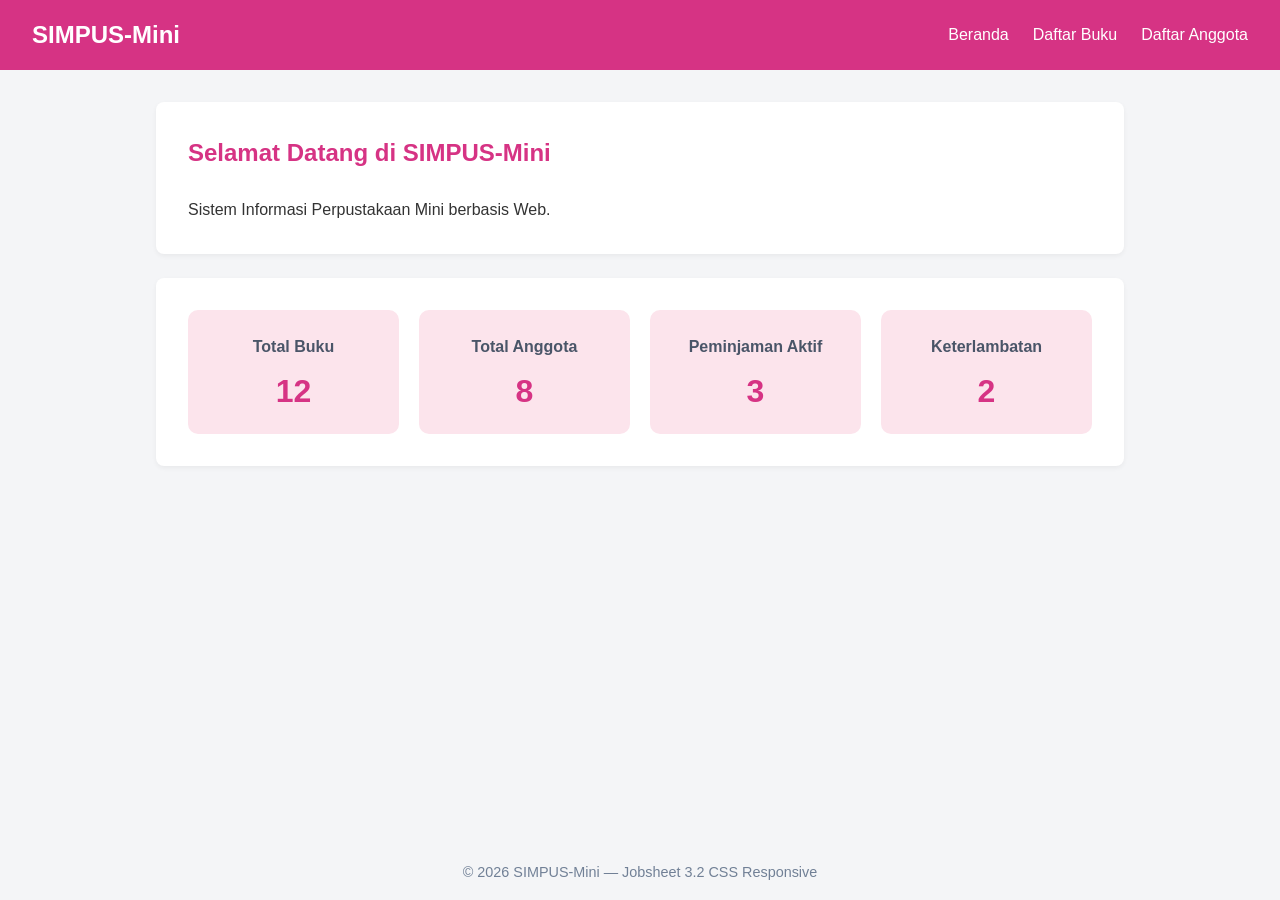
<file: index.html>
<!DOCTYPE html>
<html lang="id">
<head>
    <meta charset="UTF-8">
    <meta name="viewport" content="width=device-width, initial-scale=1">
    <title>SIMPUS-Mini | Beranda</title>
    <link rel="stylesheet" href="assets/css/style.css">
</head>
<body>
    <header>
        <h1>SIMPUS-Mini</h1>
        <nav>
            <ul>
                <li><a href="index.html">Beranda</a></li>
                <li><a href="buku/list.html">Daftar Buku</a></li>
                <li><a href="anggota/list.html">Daftar Anggota</a></li>
            </ul>
        </nav>
        <input type="checkbox" id="menu-toggle">
        <label for="menu-toggle" class="hamburger">&#9776;</label>
    </header>

    <main>
        <section>
            <h2>Selamat Datang di SIMPUS-Mini</h2>
            <p>Sistem Informasi Perpustakaan Mini berbasis Web.</p>
        </section>

        <section class="stats-grid">
            <article>
                <h3>Total Buku</h3>
                <p>12</p>
            </article>
            <article>
                <h3>Total Anggota</h3>
                <p>8</p>
            </article>
            <article>
                <h3>Peminjaman Aktif</h3>
                <p>3</p>
            </article>
            <article>
                <h3>Keterlambatan</h3>
                <p>2</p>
            </article>
        </section>
    </main>

    <footer>
        <p>&copy; 2026 SIMPUS-Mini &mdash; Jobsheet 3.2 CSS Responsive</p>
    </footer>
</body>
</html>
</file>
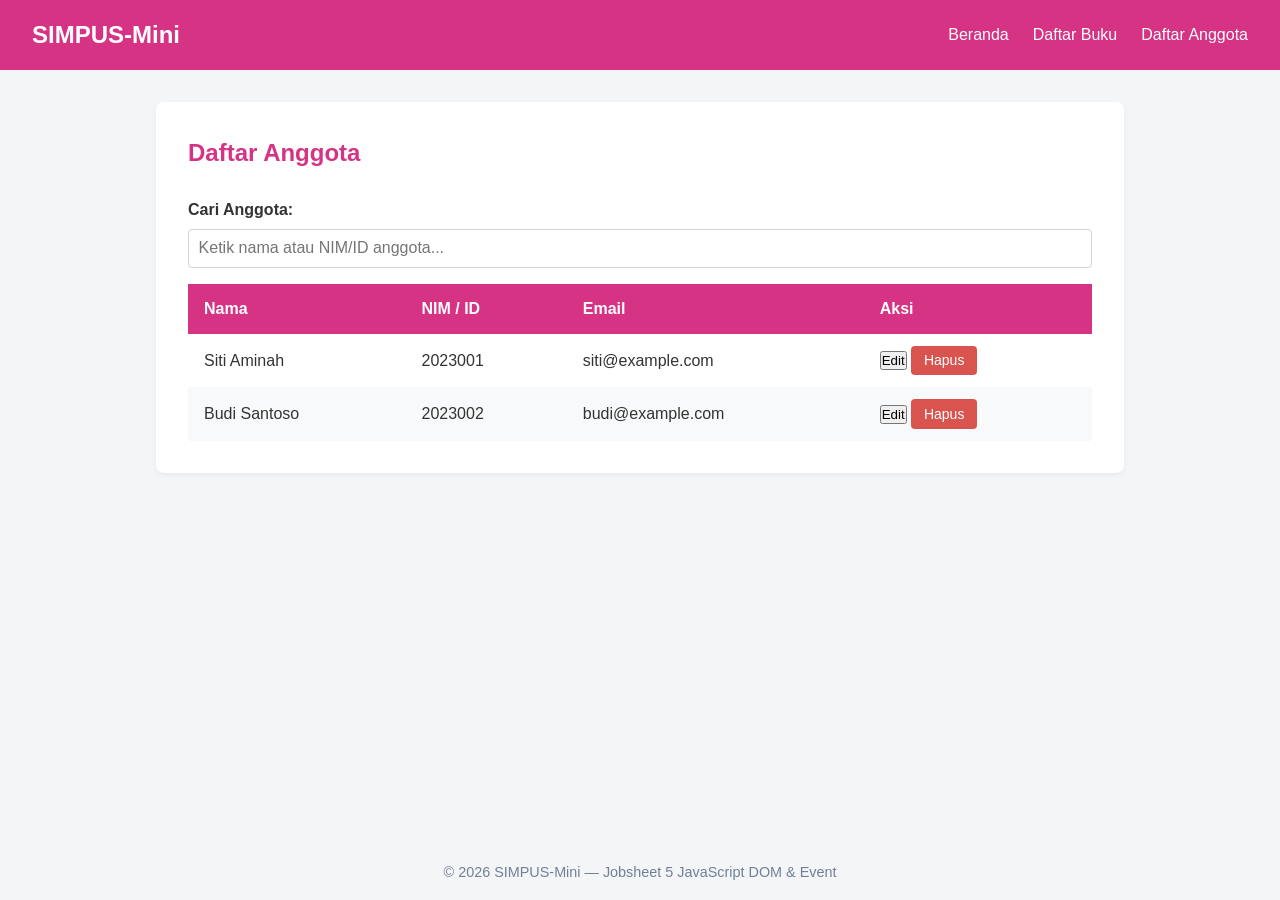
<file: anggota/list.html>
<!DOCTYPE html>
<html lang="id">
<head>
    <meta charset="UTF-8">
    <meta name="viewport" content="width=device-width, initial-scale=1">
    <title>SIMPUS-Mini | Daftar Anggota</title>
    <link rel="stylesheet" href="../assets/css/style.css">
</head>
<body>
    <header>
        <h1>SIMPUS-Mini</h1>
        <button type="button" id="nav-toggle-btn" class="nav-toggle-label" aria-label="Menu">&#9776;</button>
        <nav>
            <ul>
                <li><a href="../index.html">Beranda</a></li>
                <li><a href="../buku/list.html">Daftar Buku</a></li>
                <li><a href="list.html">Daftar Anggota</a></li>
            </ul>
        </nav>
    </header>

    <main>
        <section>
            <h2>Daftar Anggota</h2>

            <div class="search-box">
                <label for="search-input">Cari Anggota:</label>
                <input type="text" id="search-input" placeholder="Ketik nama atau NIM/ID anggota...">
            </div>

            <div class="table-responsive">
                <table>
                    <thead>
                        <tr>
                            <th>Nama</th>
                            <th>NIM / ID</th>
                            <th>Email</th>
                            <th>Aksi</th>
                        </tr>
                    </thead>
                    <tbody>
                        <tr>
                            <td>Siti Aminah</td>
                            <td>2023001</td>
                            <td>siti@example.com</td>
                            <td>
                                <button type="button">Edit</button>
                                <button type="button" class="btn-hapus">Hapus</button>
                            </td>
                        </tr>
                        <tr>
                            <td>Budi Santoso</td>
                            <td>2023002</td>
                            <td>budi@example.com</td>
                            <td>
                                <button type="button">Edit</button>
                                <button type="button" class="btn-hapus">Hapus</button>
                            </td>
                        </tr>
                    </tbody>
                </table>
            </div>
        </section>
    </main>

    <footer>
        <p>&copy; 2026 SIMPUS-Mini &mdash; Jobsheet 5 JavaScript DOM & Event</p>
    </footer>

    <script src="../assets/js/app.js"></script>
</body>
</html>
</file>
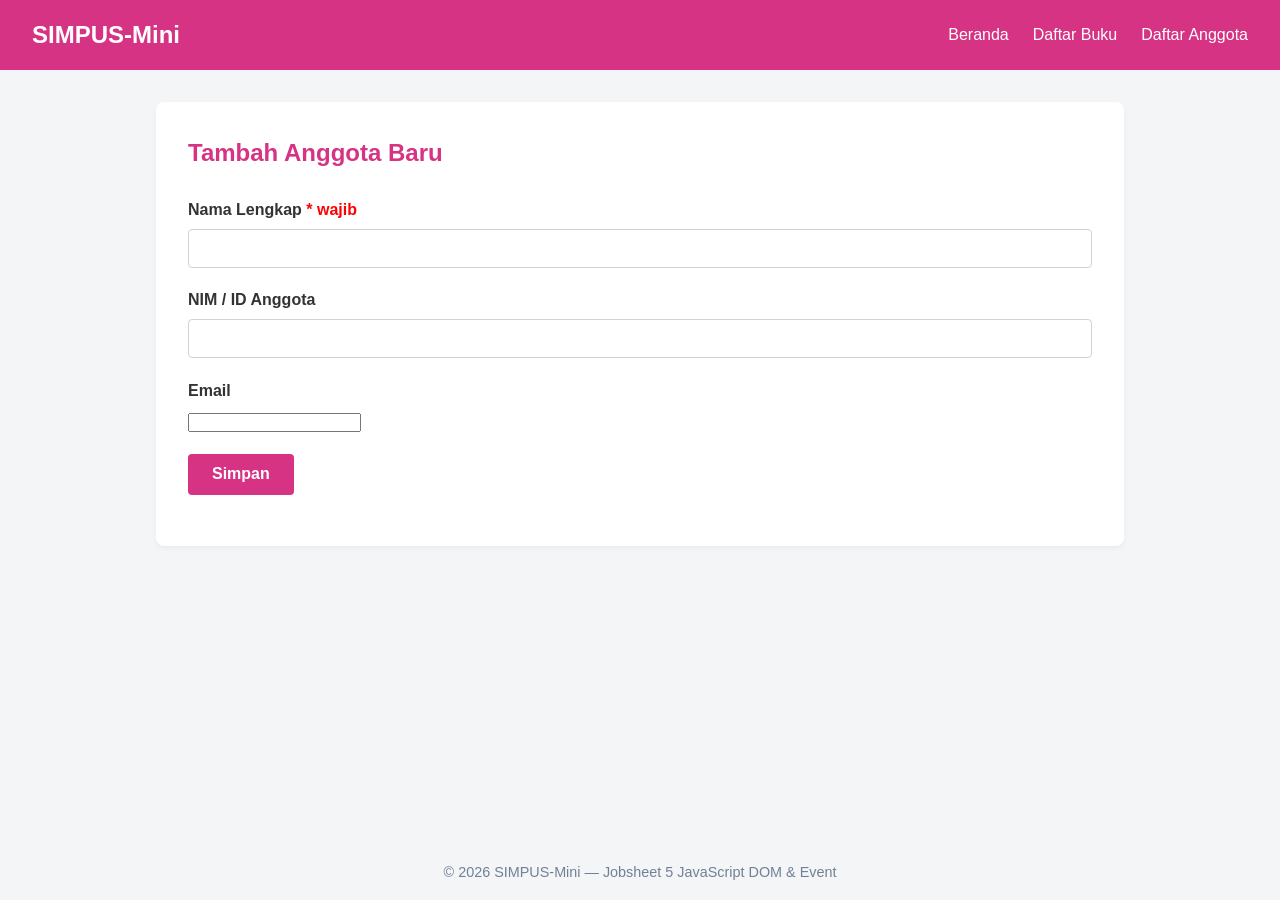
<file: anggota/tambah.html>
<!DOCTYPE html>
<html lang="id">
<head>
    <meta charset="UTF-8">
    <meta name="viewport" content="width=device-width, initial-scale=1">
    <title>SIMPUS-Mini | Tambah Anggota</title>
    <link rel="stylesheet" href="../assets/css/style.css">
</head>
<body>
    <header>
        <h1>SIMPUS-Mini</h1>
        <button type="button" id="nav-toggle-btn" class="nav-toggle-label" aria-label="Menu">&#9776;</button>
        <nav>
            <ul>
                <li><a href="../index.html">Beranda</a></li>
                <li><a href="../buku/list.html">Daftar Buku</a></li>
                <li><a href="list.html">Daftar Anggota</a></li>
            </ul>
        </nav>
    </header>

    <main>
        <section>
            <h2>Tambah Anggota Baru</h2>
            <form id="form-tambah" novalidate>
                <p>
                    <label for="nama">Nama Lengkap <span style="color:red">* wajib</span></label>
                    <input type="text" id="nama" name="nama">
                </p>
                <p>
                    <label for="nim">NIM / ID Anggota</label>
                    <input type="text" id="nim" name="nim">
                </p>
                <p>
                    <label for="email">Email</label>
                    <input type="email" id="email" name="email">
                </p>
                <p>
                    <button type="submit">Simpan</button>
                </p>
            </form>
        </section>
    </main>

    <footer>
        <p>&copy; 2026 SIMPUS-Mini &mdash; Jobsheet 5 JavaScript DOM & Event</p>
    </footer>

    <script src="../assets/js/app.js"></script>
</body>
</html>
</file>
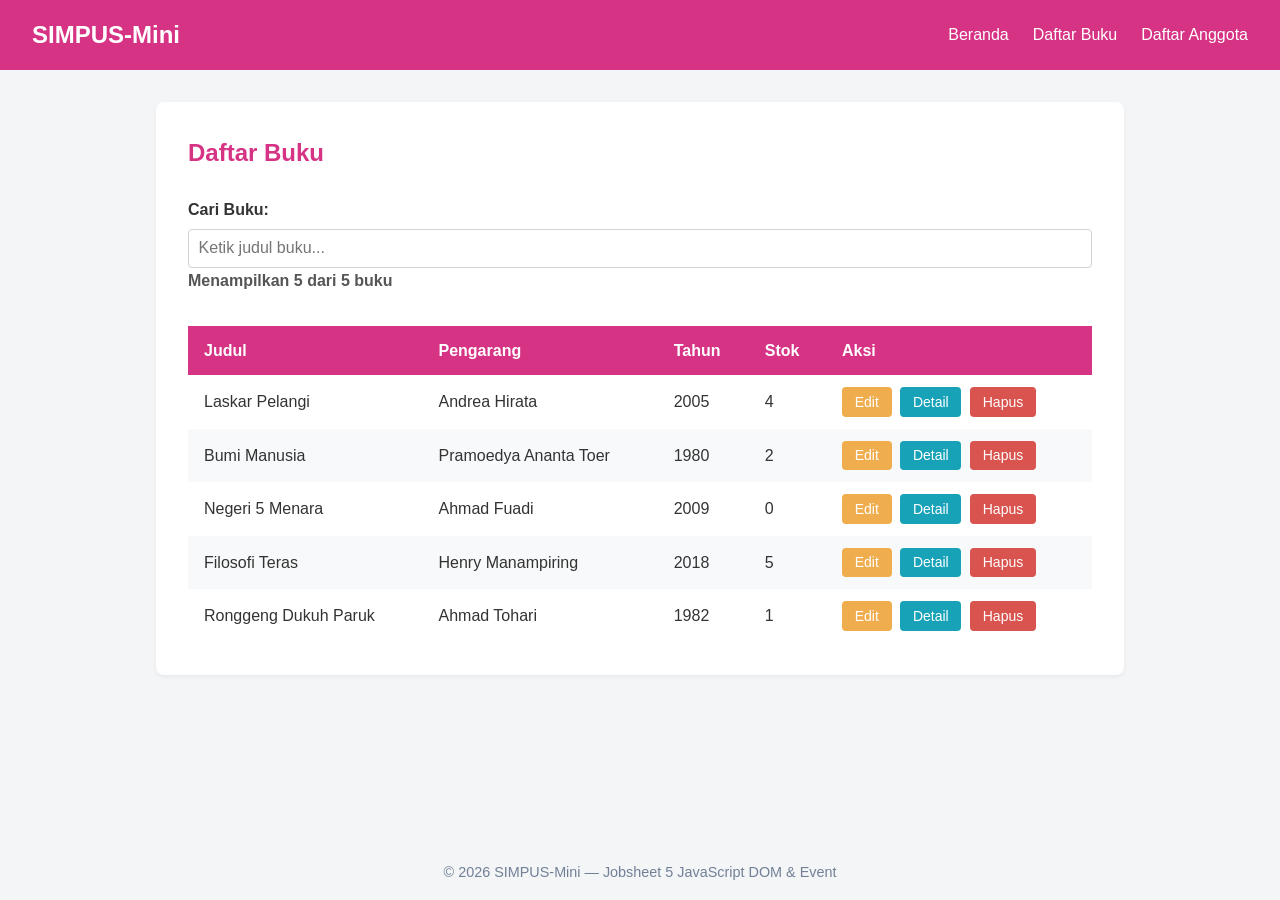
<file: buku/list.html>
<!DOCTYPE html>
<html lang="id">
<head>
    <meta charset="UTF-8">
    <meta name="viewport" content="width=device-width, initial-scale=1">
    <title>SIMPUS-Mini | Daftar Buku</title>
    <link rel="stylesheet" href="../assets/css/style.css">
</head>
<body>
    <header>
        <h1>SIMPUS-Mini</h1>
        <button type="button" id="nav-toggle-btn" class="nav-toggle-label" aria-label="Menu">&#9776;</button>
        <nav>
            <ul>
                <li><a href="../index.html">Beranda</a></li>
                <li><a href="list.html">Daftar Buku</a></li>
                <li><a href="../anggota/list.html">Daftar Anggota</a></li>
            </ul>
        </nav>
    </header>

    <main>
        <section>
            <h2>Daftar Buku</h2>

            <div class="search-box">
                <label for="search-input">Cari Buku:</label>
                <input type="text" id="search-input" placeholder="Ketik judul buku...">
            </div>

            <p id="table-counter" style="font-weight: 600; margin-bottom: 1rem; color: #555;"></p>
            
            <div class="table-responsive">
                <table>
                    <thead>
                        <tr>
                            <th>Judul</th>
                            <th>Pengarang</th>
                            <th>Tahun</th>
                            <th>Stok</th>
                            <th>Aksi</th>
                        </tr>
                    </thead>
                    <tbody>
                        <tr>
                            <td>Laskar Pelangi</td>
                            <td>Andrea Hirata</td>
                            <td>2005</td>
                            <td>4</td>
                            <td>
                                <button type="button" class="btn-edit">Edit</button>
                                <button type="button" class="btn-detail">Detail</button>
                                <button type="button" class="btn-hapus">Hapus</button>
                            </td>
                        </tr>
                        <tr>
                            <td>Bumi Manusia</td>
                            <td>Pramoedya Ananta Toer</td>
                            <td>1980</td>
                            <td>2</td>
                            <td>
                                <button type="button" class="btn-edit">Edit</button>
                                <button type="button" class="btn-detail">Detail</button>
                                <button type="button" class="btn-hapus">Hapus</button>
                            </td>
                        </tr>
                        <tr>
                            <td>Negeri 5 Menara</td>
                            <td>Ahmad Fuadi</td>
                            <td>2009</td>
                            <td>0</td>
                            <td>
                                <button type="button" class="btn-edit">Edit</button>
                                <button type="button" class="btn-detail">Detail</button>
                                <button type="button" class="btn-hapus">Hapus</button>
                            </td>
                        </tr>
                        <tr>
                            <td>Filosofi Teras</td>
                            <td>Henry Manampiring</td>
                            <td>2018</td>
                            <td>5</td>
                            <td>
                                <button type="button" class="btn-edit">Edit</button>
                                <button type="button" class="btn-detail">Detail</button>
                                <button type="button" class="btn-hapus">Hapus</button>
                            </td>
                        </tr>
                        <tr>
                            <td>Ronggeng Dukuh Paruk</td>
                            <td>Ahmad Tohari</td>
                            <td>1982</td>
                            <td>1</td>
                            <td>
                                <button type="button" class="btn-edit">Edit</button>
                                <button type="button" class="btn-detail">Detail</button>
                                <button type="button" class="btn-hapus">Hapus</button>
                            </td>
                        </tr>
                    </tbody>
                </table>
            </div>
        </section>
    </main>

    <footer>
        <p>&copy; 2026 SIMPUS-Mini &mdash; Jobsheet 5 JavaScript DOM & Event</p>
    </footer>

    <script src="../assets/js/app.js"></script>
</body>
</html>
</file>
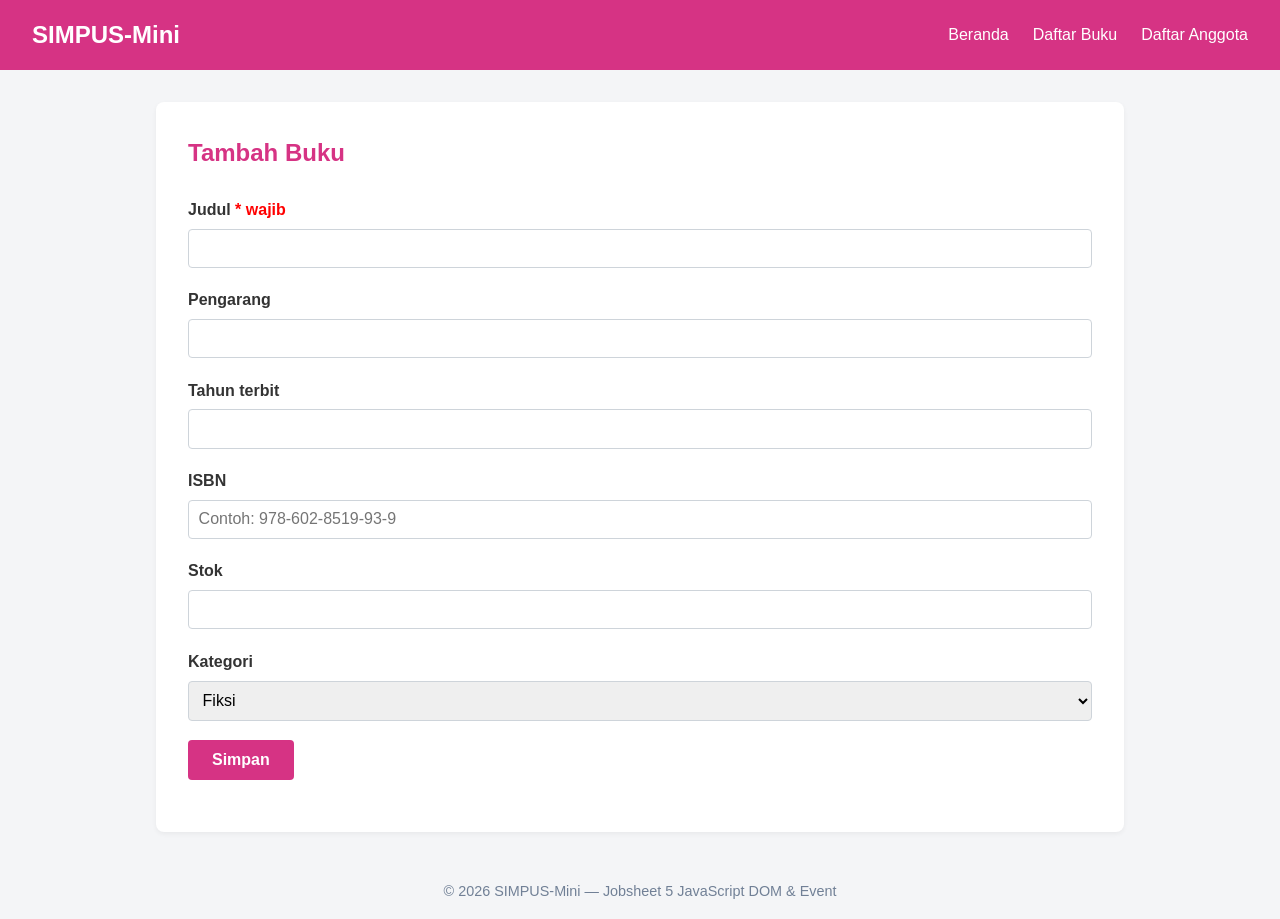
<file: buku/tambah.html>
<!DOCTYPE html>
<html lang="id">
<head>
    <meta charset="UTF-8">
    <meta name="viewport" content="width=device-width, initial-scale=1">
    <title>SIMPUS-Mini | Tambah Buku</title>
    <link rel="stylesheet" href="../assets/css/style.css">
</head>
<body>
    <header>
        <h1>SIMPUS-Mini</h1>
        <button type="button" id="nav-toggle-btn" class="nav-toggle-label" aria-label="Menu">&#9776;</button>
        <nav>
            <ul>
                <li><a href="../index.html">Beranda</a></li>
                <li><a href="list.html">Daftar Buku</a></li>
                <li><a href="../anggota/list.html">Daftar Anggota</a></li>
            </ul>
        </nav>
    </header>

    <main>
        <section>
            <h2>Tambah Buku</h2>
            <form id="form-tambah" novalidate>
                <p>
                    <label for="judul">Judul <span style="color:red">* wajib</span></label>
                    <input type="text" id="judul" name="judul" required>
                </p>
                <p>
                    <label for="pengarang">Pengarang</label>
                    <input type="text" id="pengarang" name="pengarang" required>
                </p>
                <p>
                    <label for="tahun">Tahun terbit</label>
                    <input type="number" id="tahun" name="tahun" min="1900" max="2026">
                </p>
                <p>
                    <label for="isbn">ISBN</label>
                    <input type="text" id="isbn" name="isbn" placeholder="Contoh: 978-602-8519-93-9">
                </p>
                <p>
                    <label for="stok">Stok</label>
                    <input type="number" id="stok" name="stok" min="0">
                </p>
                <p>
                    <label for="kategori">Kategori</label>
                    <select id="kategori" name="kategori">
                        <option value="fiksi">Fiksi</option>
                        <option value="non-fiksi">Non-Fiksi</option>
                        <option value="referensi">Referensi</option>
                    </select>
                </p>
                <p>
                    <button type="submit">Simpan</button>
                </p>
            </form>
        </section>
    </main>

    <footer>
        <p>&copy; 2026 SIMPUS-Mini &mdash; Jobsheet 5 JavaScript DOM & Event</p>
    </footer>

    <script src="../assets/js/app.js"></script>
</body>
</html>
</file>
<file: assets/css/style.css>
* {
    box-sizing: border-box;
    margin: 0;
    padding: 0;
}

body {
    font-family: 'Segoe UI', Tahoma, Geneva, Verdana, sans-serif;
    line-height: 1.6;
    color: #333;
    background-color: #f4f5f7;
    display: flex;
    flex-direction: column;
    min-height: 100vh;
}

header {
    background-color: #d63384;
    color: #fff;
    padding: 1rem 2rem;
    display: flex;
    justify-content: space-between;
    align-items: center;
    flex-wrap: wrap;
}

header h1 {
    font-size: 1.5rem;
    color: #fff;
}

header nav ul {
    display: flex;
    list-style: none;
    gap: 1.5rem;
}

header nav a {
    color: #fff;
    text-decoration: none;
    font-weight: 500;
}

header nav a:hover {
    text-decoration: underline;
}

.nav-toggle-label {
    display: none;
    font-size: 1.6rem;
    color: #fff;
    background: none;
    border: none;
    cursor: pointer;
}

#menu-toggle {
    display: none;
}

.hamburger {
    display: none;
    font-size: 1.6rem;
    color: #fff;
    cursor: pointer;
}

@media (max-width: 480px) {
    .nav-toggle-label {
        display: block;
    }

    .hamburger {
        display: block;
    }

    header nav {
        max-height: 0;
        overflow: hidden;
        opacity: 0;
        width: 100%;
        margin-top: 0;
        transition: max-height 0.4s ease-in-out, opacity 0.3s ease-in-out, margin-top 0.3s ease;
    }

    header nav.nav-open,
    header:has(#menu-toggle:checked) nav {
        max-height: 300px;
        opacity: 1;
        margin-top: 1rem;
    }

    header nav ul {
        flex-direction: column;
        gap: 0.8rem;
    }
}

main {
    flex: 1;
    max-width: 1000px;
    width: 100%;
    margin: 2rem auto;
    padding: 0 1rem;
}

section {
    background: #fff;
    padding: 2rem;
    border-radius: 8px;
    box-shadow: 0 2px 5px rgba(0,0,0,0.05);
}

main section + section {
    margin-top: 1.5rem;
}

h2 {
    margin-bottom: 1.5rem;
    color: #d63384;
    font-weight: 700;
}

.stats-grid {
    display: grid;
    grid-template-columns: repeat(4, 1fr);
    gap: 1.25rem;
}

.stats-grid article {
    background: #fce4ec;
    border-radius: 10px;
    padding: 1.5rem;
    text-align: center;
}

.stats-grid h3 {
    font-size: 1rem;
    color: #4a5568;
    margin-bottom: 0.75rem;
}

.stats-grid p {
    font-size: 2rem;
    font-weight: 700;
    color: #d63384;
    line-height: 1.2;
}

@media (max-width: 768px) {
    .stats-grid {
        grid-template-columns: repeat(2, 1fr);
    }
}

.table-responsive {
    overflow-x: auto;
}

table {
    width: 100%;
    border-collapse: collapse;
    margin-top: 1rem;
}

th, td {
    padding: 0.75rem 1rem;
    text-align: left;
    vertical-align: middle;
}

th {
    background-color: #d63384;
    color: white;
    font-weight: 600;
}

tr:nth-child(even) {
    background-color: #f8f9fa;
}

.btn-edit,
.btn-detail,
.btn-hapus,
a.btn-edit,
a.btn-detail,
a.btn-hapus,
button.btn-edit,
button.btn-detail,
button.btn-hapus {
    display: inline-block;
    padding: 0.4rem 0.8rem;
    color: #fff !important;
    text-decoration: none;
    border: none;
    border-radius: 4px;
    font-size: 0.875rem;
    font-family: inherit;
    cursor: pointer;
    margin-right: 0.25rem;
    line-height: 1.2;
    outline: none;
    box-shadow: none;
}

.btn-edit,
a.btn-edit,
button.btn-edit {
    background-color: #f0ad4e !important;
}

.btn-edit:hover,
a.btn-edit:hover,
button.btn-edit:hover {
    background-color: #ec971f !important;
}

.btn-detail,
a.btn-detail,
button.btn-detail {
    background-color: #17a2b8 !important;
}

.btn-detail:hover,
a.btn-detail:hover,
button.btn-detail:hover {
    background-color: #138496 !important;
}

.btn-hapus,
a.btn-hapus,
button.btn-hapus {
    background-color: #d9534f !important;
}

.btn-hapus:hover,
a.btn-hapus:hover,
button.btn-hapus:hover {
    background-color: #c9302c !important;
}

form p {
    margin-bottom: 1.2rem;
}

label {
    display: block;
    margin-bottom: 0.4rem;
    font-weight: 600;
    color: #333;
}

input[type="text"],
input[type="number"],
select {
    width: 100%;
    padding: 0.6rem;
    border: 1px solid #ced4da;
    border-radius: 4px;
    font-size: 1rem;
}

input[type="text"]:focus,
input[type="number"]:focus,
select:focus {
    outline: none;
    border-color: #d63384;
    box-shadow: 0 0 0 0.2rem rgba(214, 51, 132, 0.25);
}

button[type="submit"] {
    background-color: #d63384;
    color: white;
    border: none;
    padding: 0.7rem 1.5rem;
    font-size: 1rem;
    border-radius: 4px;
    cursor: pointer;
    font-weight: 600;
}

button[type="submit"]:hover {
    background-color: #b8226c;
}

.error {
    color: #dc3545;
    font-size: 0.875rem;
    margin-top: 0.25rem;
    display: block;
}

footer {
    background: none;
    color: #718096;
    text-align: center;
    padding: 1rem;
    margin-top: auto;
    font-size: 0.9rem;
}
</file>
